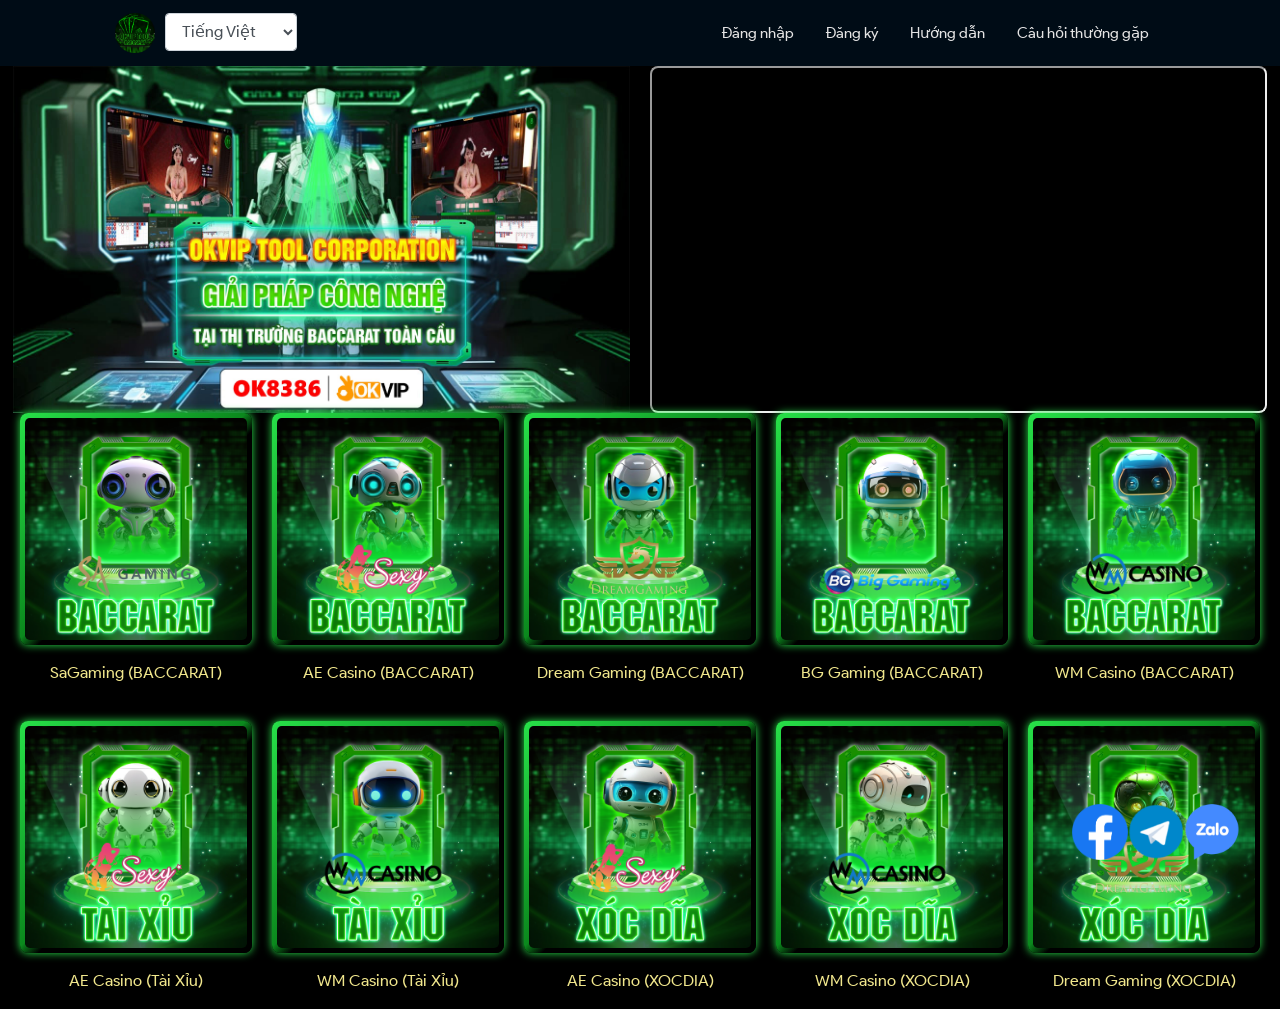
<file: index.html>
<!DOCTYPE html><html><head>
<meta charset="utf-8">
    <meta name="viewport" content="width=device-width">
    <title>Online Casino/Baccarat Hack - ToolBCR</title>
    <link rel="icon" type="image/x-icon" href="#">
    <link href="css/View/Share/_LayoutMenu.css" rel="stylesheet">
    <link href="css/site.css" rel="stylesheet">
    <link href="new_theme/css/header.css" rel="stylesheet">
    <link href="lib/fontawesome/css/all.css" rel="stylesheet">

    <link href="lib/bootstrap/dist/css/bootstrap.min.css" rel="stylesheet">
</head>
<body>
    <nav class="navbar navbar-expand-lg navbar" id="large-screen">
        <div class="logo-and-language flex">
            <a href="/" class="d-flex align-items-center">
                <img class="logoimg" src="image/logo.png" width="40px" height="40px">
            </a>
            <select name="country_code" class="form-control countryCode">
                <option value="vi-VN" selected="">Tiếng Việt</option>
                <option value="en-US">Tiếng Anh</option>
                <option value="th-TH">Tiếng Thái</option>
                <option value="zh-Hans">Tiếng Trung</option>
                <option value="ko-KR">Tiếng Hàn</option>
            </select>
        </div>

            <div class=" collapse navbar-collapse out-session">
                <ul class="navbar-nav ms-auto ">
                    <li class="nav-item">
                        <a class="nav-link mx-2 active" aria-current="page" href="/Account/Login">Đăng nhập</a>
                    </li>
                    <li class="nav-item">
                        <a class="nav-link mx-2 btn-register">Đăng ký</a>
                    </li>
                    <li class="nav-item">
                        <a class="nav-link mx-2" href="/Home/Guide">Hướng dẫn</a>
                    </li>
                    <li class="nav-item">
                        <a class="nav-link mx-2" href="/Home/Faqs">Câu hỏi thường gặp</a>
                    </li>
                </ul>
            </div>
    </nav>

    <nav class="navbar navbar-expand-md" id="small-screen">

        <div class="d-flex d-flex justify-content-between align-items-center">
            <a href="/">
                <img class="logoimg" src="image/logo.png" width="40px" height="40px" style="padding-top: 5px;">
            </a>
            <select name="country_code" class="form-control countryCode">
                <option value="vi-VN" selected="">vi-VN</option>
                <option value="en-US">en-US</option>
                <option value="th-TH">th-TH</option>
                <option value="zh-Hans">zh-Hans</option>
                <option value="ko-KR">ko-KR</option>
            </select>

                <li class="nav-item">
                    <a class="nav-link mx-2 active" aria-current="page" href="/Account/Login">Đăng nhập</a>
                </li>
                <li class="nav-item">
                    <a class="nav-link mx-2 btn-register">Đăng ký</a>
                </li>

            <!-- Toggler/collapsibe Button -->
            <button class="navbar-toggler" type="button" onclick="openNav()">
                <svg width="20" height="14" viewBox="0 0 20 14" fill="none" xmlns="http://www.w3.org/2000/svg">
                    <path d="M19 5H1" stroke="white" stroke-linecap="round" stroke-linejoin="round"></path>
                    <path d="M19 1H1" stroke="white" stroke-linecap="round" stroke-linejoin="round"></path>
                    <path d="M19 9H1" stroke="white" stroke-linecap="round" stroke-linejoin="round"></path>
                    <path d="M19 13H1" stroke="white" stroke-linecap="round" stroke-linejoin="round"></path>
                </svg>
            </button>
        </div>

        <!-- Navbar links -->
        <div id="mySidenav" class="sidenav" style="width: 0px;">
            <a href="javascript:void(0)" class="closebtn" onclick="closeNav()">×</a>
            <select name="country_code" class="form-control countryCode">
                <option value="vi-VN" selected="">Tiếng Việt</option>
                <option value="en-US">Tiếng Anh</option>
                <option value="th-TH">Tiếng Thái</option>
                <option value="zh-Hans">Tiếng Trung</option>
                <option value="ko-KR">Tiếng Hàn</option>
            </select>
                <a class="nav-link" aria-current="page" href="/Account/Login">Đăng nhập</a>
                <a class="nav-link btn-register" href="#">Đăng ký</a>
                <a class="nav-link" href="/Home/Guide">Hướng dẫn</a>
                <a class="nav-link" href="/Home/Faqs">Câu hỏi thường gặp</a>

        </div>

    </nav>

    <div id="RefillModal" class="modal fade show" role="dialog" aria-modal="true">
        <div class="modal-dialog">

            <!-- Modal content-->
            <div class="modal-content text-white">

                <h4 class="modal-title text-center">Đổi Mã Tín Dụng</h4>
                <div class="modal-body">
                    <div class="container">

                        <div class="row" style="padding-top: 2%">
                            <div class="col">
                                <span>Mã Tín Dụng</span>
                                <input id="usercode" type="text" class="form-control" placeholder="Nhập Mã tín dụng ở đây !">
                                <p>*Liên hệ ADMIN để mua Mã Tín Dụng !<br>Phải có Mã Tín Dụng mới có thể xem dữ liệu !</p>
                            </div>
                        </div>

                        <div class="container" style=" position: relative;text-align: center;color: white;">
                            <a href="#" id="subcode" onclick="sendcode()">
                                <img src="image/button_yes.png" style="width:30%;">
                                <div style="position: absolute;top: 50%;left: 50%;transform: translate(-50%, -50%);color: white;">Gửi đi</div>
                            </a>

                        </div>
                    </div>
                </div>
            </div>
        </div>
    </div>

    <div id="OutModal" class="modal fade show" role="dialog" aria-modal="true">
        <div class="modal-dialog">

            <!-- Modal content-->
            <div class="modal-content text-white">

                <h4 class="modal-title text-center">Bạn có chắc chắn Đăng xuất !</h4>
                <div class="modal-body">
                    <div class="container">
                        <div class="form-group">
                            <div class="row">
                                <div class="col">
                                    <div class="container" style=" position: relative;text-align: center;color: white;">
                                        <a href="/Account/Logout">
                                            <img src="image/button_yes.png" style="width:70%;">
                                            <div style="position: absolute;top: 50%;left: 50%;transform: translate(-50%, -50%);color: white;">Đúng</div>
                                        </a>

                                    </div>

                                </div>
                                <div class="col">

                                    <div class="container" style=" position: relative;text-align: center;color: white;">
                                        <a href="#" data-dismiss="modal">
                                            <img src="image/button_no.png" style="width:70%;">
                                            <div style="position: absolute;top: 50%;left: 50%;transform: translate(-50%, -50%);color: white;">Không</div>
                                        </a>
                                    </div>

                                </div>
                            </div>
                        </div>

                    </div>

                </div>
            </div>

        </div>
    </div>

    <div id="modal-register" class="modal" role="dialog" aria-modal="true" xpath="1">
        <div class="modal-dialog modal-dialog-centered  modal-lg">
            <div class="modal-content text-white" xpath="1">
                <h4 class="modal-title text-center">Đăng ký</h4>
                <div class="modal-body">
                    <div class="container">
                        <div id="regisform">
                            <div class="form-group">
                                <div class="text-left"><span>Tên Tài khoản</span></div>
                                <input type="text" data-title="Tên Tài khoản" class="form-control" placeholder="Chữ và Số (chiều dài 6 - 32 ký tự)" name="UserName" required="">
                                <span class="text-danger"></span>
                            </div>
                            <div class="form-group">
                                <div class="text-left"><span>Họ và đệm</span></div>
                                <input type="text" data-title="Họ và đệm" class="form-control" placeholder="Họ và đệm" name="FullName" required="">
                            </div>
                            <div class="form-group">
                                <div class="text-left"><span>Số Zalo hoặc Telegram</span></div>
                                <input type="text" class="form-control" data-title="Số Zalo hoặc Telegram" placeholder="Số Zalo hoặc Telegram" name="Zalo" required="">
                            </div>
                            <div class="form-group">
                                <div class="text-left"><span>Địa chỉ Email</span></div>
                                <input type="email" class="form-control" data-title="Địa chỉ Email" placeholder="Địa chỉ Email" name="Email" required="">
                                <span class="text-danger"></span>
                            </div>

                            <div class="form-group">
                                <div class="text-left"><span>Điện thoại</span></div>
                                <div class="row">
                                    <div class="col-6">
                                        <!-- country codes (ISO 3166) and Dial codes. -->
                                        <select class="form-control" id="countryCode" value="">
                                            <option data-countrycode="VN" value="84" selected="">Vietnam (+84)</option>
                                            <option data-countrycode="IN" value="91">India (+91)</option>
                                            <option data-countrycode="MY" value="60">Malaysia (+60)</option>
                                            <option data-countrycode="SG" value="65">Singapore (+65)</option>
                                            <option data-countrycode="IN" value="91">India (+91)</option>
                                            <option data-countrycode="ID" value="62">Indonesia (+62)</option>
                                            <option data-countrycode="CN" value="86">China (+86)</option>
                                            <option data-countrycode="KH" value="855">Cambodia (+855)</option>
                                            <option data-countrycode="PH" value="63">Philippines (+63)</option>
                                            <option data-countrycode="MN" value="95">Myanmar (+95)</option>
                                            <option data-countrycode="KP" value="850">Korea North (+850)</option>
                                            <option data-countrycode="KR" value="82">Korea South (+82)</option>
                                            <option data-countrycode="JP" value="81">Japan (+81)</option>
                                            <option data-countrycode="DZ" value="213">Algeria (+213)</option>
                                            <option data-countrycode="AD" value="376">Andorra (+376)</option>
                                            <option data-countrycode="AO" value="244">Angola (+244)</option>
                                            <option data-countrycode="AI" value="1264">Anguilla (+1264)</option>
                                            <option data-countrycode="AG" value="1268">Antigua & Barbuda (+1268)</option>
                                            <option data-countrycode="AR" value="54">Argentina (+54)</option>
                                            <option data-countrycode="AM" value="374">Armenia (+374)</option>
                                            <option data-countrycode="AW" value="297">Aruba (+297)</option>
                                            <option data-countrycode="AU" value="61">Australia (+61)</option>
                                            <option data-countrycode="AT" value="43">Austria (+43)</option>
                                            <option data-countrycode="AZ" value="994">Azerbaijan (+994)</option>
                                            <option data-countrycode="BS" value="1242">Bahamas (+1242)</option>
                                            <option data-countrycode="BH" value="973">Bahrain (+973)</option>
                                            <option data-countrycode="BD" value="880">Bangladesh (+880)</option>
                                            <option data-countrycode="BB" value="1246">Barbados (+1246)</option>
                                            <option data-countrycode="BY" value="375">Belarus (+375)</option>
                                            <option data-countrycode="BE" value="32">Belgium (+32)</option>
                                            <option data-countrycode="BZ" value="501">Belize (+501)</option>
                                            <option data-countrycode="BJ" value="229">Benin (+229)</option>
                                            <option data-countrycode="BM" value="1441">Bermuda (+1441)</option>
                                            <option data-countrycode="BT" value="975">Bhutan (+975)</option>
                                            <option data-countrycode="BO" value="591">Bolivia (+591)</option>
                                            <option data-countrycode="BA" value="387">Bosnia Herzegovina (+387)</option>
                                            <option data-countrycode="BW" value="267">Botswana (+267)</option>
                                            <option data-countrycode="BR" value="55">Brazil (+55)</option>
                                            <option data-countrycode="BN" value="673">Brunei (+673)</option>
                                            <option data-countrycode="BG" value="359">Bulgaria (+359)</option>
                                            <option data-countrycode="BF" value="226">Burkina Faso (+226)</option>
                                            <option data-countrycode="BI" value="257">Burundi (+257)</option>
                                            <option data-countrycode="KH" value="855">Cambodia (+855)</option>
                                            <option data-countrycode="CM" value="237">Cameroon (+237)</option>
                                            <option data-countrycode="CA" value="1">Canada (+1)</option>
                                            <option data-countrycode="CV" value="238">Cape Verde Islands (+238)</option>
                                            <option data-countrycode="KY" value="1345">Cayman Islands (+1345)</option>
                                            <option data-countrycode="CF" value="236">Central African Republic (+236)</option>
                                            <option data-countrycode="CL" value="56">Chile (+56)</option>
                                            <option data-countrycode="CN" value="86">China (+86)</option>
                                            <option data-countrycode="CO" value="57">Colombia (+57)</option>
                                            <option data-countrycode="KM" value="269">Comoros (+269)</option>
                                            <option data-countrycode="CG" value="242">Congo (+242)</option>
                                            <option data-countrycode="CK" value="682">Cook Islands (+682)</option>
                                            <option data-countrycode="CR" value="506">Costa Rica (+506)</option>
                                            <option data-countrycode="HR" value="385">Croatia (+385)</option>
                                            <option data-countrycode="CU" value="53">Cuba (+53)</option>
                                            <option data-countrycode="CY" value="90392">Cyprus North (+90392)</option>
                                            <option data-countrycode="CY" value="357">Cyprus South (+357)</option>
                                            <option data-countrycode="CZ" value="42">Czech Republic (+42)</option>
                                            <option data-countrycode="DK" value="45">Denmark (+45)</option>
                                            <option data-countrycode="DJ" value="253">Djibouti (+253)</option>
                                            <option data-countrycode="DM" value="1809">Dominica (+1809)</option>
                                            <option data-countrycode="DO" value="1809">Dominican Republic (+1809)</option>
                                            <option data-countrycode="EC" value="593">Ecuador (+593)</option>
                                            <option data-countrycode="EG" value="20">Egypt (+20)</option>
                                            <option data-countrycode="SV" value="503">El Salvador (+503)</option>
                                            <option data-countrycode="GQ" value="240">Equatorial Guinea (+240)</option>
                                            <option data-countrycode="ER" value="291">Eritrea (+291)</option>
                                            <option data-countrycode="EE" value="372">Estonia (+372)</option>
                                            <option data-countrycode="ET" value="251">Ethiopia (+251)</option>
                                            <option data-countrycode="FK" value="500">Falkland Islands (+500)</option>
                                            <option data-countrycode="FO" value="298">Faroe Islands (+298)</option>
                                            <option data-countrycode="FJ" value="679">Fiji (+679)</option>
                                            <option data-countrycode="FI" value="358">Finland (+358)</option>
                                            <option data-countrycode="FR" value="33">France (+33)</option>
                                            <option data-countrycode="GF" value="594">French Guiana (+594)</option>
                                            <option data-countrycode="PF" value="689">French Polynesia (+689)</option>
                                            <option data-countrycode="GA" value="241">Gabon (+241)</option>
                                            <option data-countrycode="GM" value="220">Gambia (+220)</option>
                                            <option data-countrycode="GE" value="7880">Georgia (+7880)</option>
                                            <option data-countrycode="DE" value="49">Germany (+49)</option>
                                            <option data-countrycode="GH" value="233">Ghana (+233)</option>
                                            <option data-countrycode="GI" value="350">Gibraltar (+350)</option>
                                            <option data-countrycode="GR" value="30">Greece (+30)</option>
                                            <option data-countrycode="GL" value="299">Greenland (+299)</option>
                                            <option data-countrycode="GD" value="1473">Grenada (+1473)</option>
                                            <option data-countrycode="GP" value="590">Guadeloupe (+590)</option>
                                            <option data-countrycode="GU" value="671">Guam (+671)</option>
                                            <option data-countrycode="GT" value="502">Guatemala (+502)</option>
                                            <option data-countrycode="GN" value="224">Guinea (+224)</option>
                                            <option data-countrycode="GW" value="245">Guinea - Bissau (+245)</option>
                                            <option data-countrycode="GY" value="592">Guyana (+592)</option>
                                            <option data-countrycode="HT" value="509">Haiti (+509)</option>
                                            <option data-countrycode="HN" value="504">Honduras (+504)</option>
                                            <option data-countrycode="HK" value="852">Hong Kong (+852)</option>
                                            <option data-countrycode="HU" value="36">Hungary (+36)</option>
                                            <option data-countrycode="IS" value="354">Iceland (+354)</option>
                                            <option data-countrycode="IN" value="91">India (+91)</option>
                                            <option data-countrycode="ID" value="62">Indonesia (+62)</option>
                                            <option data-countrycode="IR" value="98">Iran (+98)</option>
                                            <option data-countrycode="IQ" value="964">Iraq (+964)</option>
                                            <option data-countrycode="IE" value="353">Ireland (+353)</option>
                                            <option data-countrycode="IL" value="972">Israel (+972)</option>
                                            <option data-countrycode="IT" value="39">Italy (+39)</option>
                                            <option data-countrycode="JM" value="1876">Jamaica (+1876)</option>
                                            <option data-countrycode="JP" value="81">Japan (+81)</option>
                                            <option data-countrycode="JO" value="962">Jordan (+962)</option>
                                            <option data-countrycode="KZ" value="7">Kazakhstan (+7)</option>
                                            <option data-countrycode="KE" value="254">Kenya (+254)</option>
                                            <option data-countrycode="KI" value="686">Kiribati (+686)</option>
                                            <option data-countrycode="KP" value="850">Korea North (+850)</option>
                                            <option data-countrycode="KR" value="82">Korea South (+82)</option>
                                            <option data-countrycode="KW" value="965">Kuwait (+965)</option>
                                            <option data-countrycode="KG" value="996">Kyrgyzstan (+996)</option>
                                            <option data-countrycode="LA" value="856">Laos (+856)</option>
                                            <option data-countrycode="LV" value="371">Latvia (+371)</option>
                                            <option data-countrycode="LB" value="961">Lebanon (+961)</option>
                                            <option data-countrycode="LS" value="266">Lesotho (+266)</option>
                                            <option data-countrycode="LR" value="231">Liberia (+231)</option>
                                            <option data-countrycode="LY" value="218">Libya (+218)</option>
                                            <option data-countrycode="LI" value="417">Liechtenstein (+417)</option>
                                            <option data-countrycode="LT" value="370">Lithuania (+370)</option>
                                            <option data-countrycode="LU" value="352">Luxembourg (+352)</option>
                                            <option data-countrycode="MO" value="853">Macao (+853)</option>
                                            <option data-countrycode="MK" value="389">Macedonia (+389)</option>
                                            <option data-countrycode="MG" value="261">Madagascar (+261)</option>
                                            <option data-countrycode="MW" value="265">Malawi (+265)</option>
                                            <option data-countrycode="MV" value="960">Maldives (+960)</option>
                                            <option data-countrycode="ML" value="223">Mali (+223)</option>
                                            <option data-countrycode="MT" value="356">Malta (+356)</option>
                                            <option data-countrycode="MH" value="692">Marshall Islands (+692)</option>
                                            <option data-countrycode="MQ" value="596">Martinique (+596)</option>
                                            <option data-countrycode="MR" value="222">Mauritania (+222)</option>
                                            <option data-countrycode="YT" value="269">Mayotte (+269)</option>
                                            <option data-countrycode="MX" value="52">Mexico (+52)</option>
                                            <option data-countrycode="FM" value="691">Micronesia (+691)</option>
                                            <option data-countrycode="MD" value="373">Moldova (+373)</option>
                                            <option data-countrycode="MC" value="377">Monaco (+377)</option>
                                            <option data-countrycode="MN" value="976">Mongolia (+976)</option>
                                            <option data-countrycode="MS" value="1664">Montserrat (+1664)</option>
                                            <option data-countrycode="MA" value="212">Morocco (+212)</option>
                                            <option data-countrycode="MZ" value="258">Mozambique (+258)</option>
                                            <option data-countrycode="MN" value="95">Myanmar (+95)</option>
                                            <option data-countrycode="NA" value="264">Namibia (+264)</option>
                                            <option data-countrycode="NR" value="674">Nauru (+674)</option>
                                            <option data-countrycode="NP" value="977">Nepal (+977)</option>
                                            <option data-countrycode="NL" value="31">Netherlands (+31)</option>
                                            <option data-countrycode="NC" value="687">New Caledonia (+687)</option>
                                            <option data-countrycode="NZ" value="64">New Zealand (+64)</option>
                                            <option data-countrycode="NI" value="505">Nicaragua (+505)</option>
                                            <option data-countrycode="NE" value="227">Niger (+227)</option>
                                            <option data-countrycode="NG" value="234">Nigeria (+234)</option>
                                            <option data-countrycode="NU" value="683">Niue (+683)</option>
                                            <option data-countrycode="NF" value="672">Norfolk Islands (+672)</option>
                                            <option data-countrycode="NP" value="670">Northern Marianas (+670)</option>
                                            <option data-countrycode="NO" value="47">Norway (+47)</option>
                                            <option data-countrycode="OM" value="968">Oman (+968)</option>
                                            <option data-countrycode="PW" value="680">Palau (+680)</option>
                                            <option data-countrycode="PA" value="507">Panama (+507)</option>
                                            <option data-countrycode="PG" value="675">Papua New Guinea (+675)</option>
                                            <option data-countrycode="PY" value="595">Paraguay (+595)</option>
                                            <option data-countrycode="PE" value="51">Peru (+51)</option>
                                            <option data-countrycode="PH" value="63">Philippines (+63)</option>
                                            <option data-countrycode="PL" value="48">Poland (+48)</option>
                                            <option data-countrycode="PT" value="351">Portugal (+351)</option>
                                            <option data-countrycode="PR" value="1787">Puerto Rico (+1787)</option>
                                            <option data-countrycode="QA" value="974">Qatar (+974)</option>
                                            <option data-countrycode="RE" value="262">Reunion (+262)</option>
                                            <option data-countrycode="RO" value="40">Romania (+40)</option>
                                            <option data-countrycode="RU" value="7">Russia (+7)</option>
                                            <option data-countrycode="RW" value="250">Rwanda (+250)</option>
                                            <option data-countrycode="SM" value="378">San Marino (+378)</option>
                                            <option data-countrycode="ST" value="239">Sao Tome & Principe (+239)</option>
                                            <option data-countrycode="SA" value="966">Saudi Arabia (+966)</option>
                                            <option data-countrycode="SN" value="221">Senegal (+221)</option>
                                            <option data-countrycode="CS" value="381">Serbia (+381)</option>
                                            <option data-countrycode="SC" value="248">Seychelles (+248)</option>
                                            <option data-countrycode="SL" value="232">Sierra Leone (+232)</option>
                                            <option data-countrycode="SG" value="65">Singapore (+65)</option>
                                            <option data-countrycode="SK" value="421">Slovak Republic (+421)</option>
                                            <option data-countrycode="SI" value="386">Slovenia (+386)</option>
                                            <option data-countrycode="SB" value="677">Solomon Islands (+677)</option>
                                            <option data-countrycode="SO" value="252">Somalia (+252)</option>
                                            <option data-countrycode="ZA" value="27">South Africa (+27)</option>
                                            <option data-countrycode="ES" value="34">Spain (+34)</option>
                                            <option data-countrycode="LK" value="94">Sri Lanka (+94)</option>
                                            <option data-countrycode="SH" value="290">St. Helena (+290)</option>
                                            <option data-countrycode="KN" value="1869">St. Kitts (+1869)</option>
                                            <option data-countrycode="SC" value="1758">St. Lucia (+1758)</option>
                                            <option data-countrycode="SD" value="249">Sudan (+249)</option>
                                            <option data-countrycode="SR" value="597">Suriname (+597)</option>
                                            <option data-countrycode="SZ" value="268">Swaziland (+268)</option>
                                            <option data-countrycode="SE" value="46">Sweden (+46)</option>
                                            <option data-countrycode="CH" value="41">Switzerland (+41)</option>
                                            <option data-countrycode="SI" value="963">Syria (+963)</option>
                                            <option data-countrycode="TW" value="886">Taiwan (+886)</option>
                                            <option data-countrycode="TJ" value="7">Tajikstan (+7)</option>
                                            <option data-countrycode="TH" value="66">Thailand (+66)</option>
                                            <option data-countrycode="TG" value="228">Togo (+228)</option>
                                            <option data-countrycode="TO" value="676">Tonga (+676)</option>
                                            <option data-countrycode="TT" value="1868">Trinidad & Tobago (+1868)</option>
                                            <option data-countrycode="TN" value="216">Tunisia (+216)</option>
                                            <option data-countrycode="TR" value="90">Turkey (+90)</option>
                                            <option data-countrycode="TM" value="7">Turkmenistan (+7)</option>
                                            <option data-countrycode="TM" value="993">Turkmenistan (+993)</option>
                                            <option data-countrycode="TC" value="1649">Turks & Caicos Islands (+1649)</option>
                                            <option data-countrycode="TV" value="688">Tuvalu (+688)</option>
                                            <option data-countrycode="UG" value="256">Uganda (+256)</option>
                                            <option data-countrycode="GB" value="44">UK (+44)</option>
                                            <option data-countrycode="UA" value="380">Ukraine (+380)</option>
                                            <option data-countrycode="AE" value="971">United Arab Emirates (+971)</option>
                                            <option data-countrycode="UY" value="598">Uruguay (+598)</option>
                                            <option data-countrycode="US" value="1">USA (+1)</option>
                                            <option data-countrycode="UZ" value="7">Uzbekistan (+7)</option>
                                            <option data-countrycode="VU" value="678">Vanuatu (+678)</option>
                                            <option data-countrycode="VA" value="379">Vatican City (+379)</option>
                                            <option data-countrycode="VE" value="58">Venezuela (+58)</option>
                                            <option data-countrycode="VN" value="84">Vietnam (+84)</option>
                                            <option data-countrycode="VG" value="84">Virgin Islands - British (+1284)</option>
                                            <option data-countrycode="VI" value="84">Virgin Islands - US (+1340)</option>
                                            <option data-countrycode="WF" value="681">Wallis & Futuna (+681)</option>
                                            <option data-countrycode="YE" value="969">Yemen (North)(+969)</option>
                                            <option data-countrycode="YE" value="967">Yemen (South)(+967)</option>
                                            <option data-countrycode="ZM" value="260">Zambia (+260)</option>
                                            <option data-countrycode="ZW" value="263">Zimbabwe (+263)</option>

                                        </select>
                                    </div>
                                    <div class="col-6">
                                        <input type="text" class="form-control" data-title="Điện thoại" placeholder="Số điện thoại (XXX XXXX XXXX)" name="PhoneNumber" pattern="^[0-9]*$" id="regphone" required="">
                                    </div>
                                </div>
                            </div>
                            <div class="form-group">
                                <div class="text-left"><span>Mật khẩu</span></div>
                                <input type="password" class="form-control" data-title="Mật khẩu" placeholder="Chữ và Số (chiều dài 6 - 32 ký tự)" name="Password" required="">
                            </div>

                            <div class="form-group">
                                <div class="text-left"><span>Nhập lại mật khẩu</span></div>
                                <input type="password" id="rePassword" class="form-control" placeholder="Nhập lại mật khẩu" required="">
                            </div>

                            <div class="row text-center pdT-20">

                                <div class="col text-right">
                                    <div class="form-group">
                                        <button class="button btn-auth btn-submit-register">
                                            Gửi đi
                                        </button>
                                    </div>
                                </div>

                                <div class="col text-left">
                                    <div class="form-group">
                                        <button class="button btn-outline-danger btn-close-register" data-toggle="modal" data-target="#RegisModal">
                                            Đóng
                                        </button>
                                    </div>
                                </div>
                            </div>
                        </div>

                    </div>

                </div>
            </div>
        </div>
    </div>

    <div id="UserModal" class="modal fade show" role="dialog" aria-modal="true">
        <div class="modal-dialog">

            <!-- Modal content-->
            <div class="modal-content text-white">

                <h4 class="modal-title text-center">Thành viên</h4>
                <div class="modal-body">
                    <div class="container">

                        <div class="row">
                            <div class="col-7">
                                Tên Tài khoản :
                                <label class="ml-1 mb-0 user-name-infor"></label>
                            </div>
                            <div class="col text-right">
                                Tín Dụng :
                                <label class="user-coin-infor"></label>
                            </div>
                        </div>

                        <div class="row">
                            <div class="col">
                                Tên :
                                <label class="user-fullname-infor"></label>
                            </div>
                        </div>

                        <div class="row">
                            <div class="col">
                                Điện thoại :
                                <label class="user-number-infor"></label>
                            </div>
                        </div>

                        <div class="row">
                            <div class="col">
                                Địa chỉ Email :
                                <label class="user-email-infor"></label>
                            </div>
                        </div>

                        <div class="row">
                            <div class="col">
                                Số dòng :
                                <label class="user-line-infor"></label>
                            </div>
                        </div>
                        <br>
                    </div>

                    <div class="container text-center" style="width:70%">
                        <br>
                        <h4>Nhập lại mật khẩu</h4>
                        <div class="row">Mật khẩu</div>
                        <div class="row mb-1">
                            <input type="password" id="oldPassword" data-title="Mật khẩu" class="form-control input-sm" autocomplete="off" required="">
                        </div>
                        <div class="row ">Mật khẩu mới</div>
                        <div class="row mb-1">
                            <input type="password" id="newPassword" data-title="Mật khẩu mới" class="form-control input-sm" autocomplete="off" required="">
                        </div>
                        <div class="row">Nhập lại mật khẩu mới</div>
                        <div class="row mb-1">
                            <input type="password" id="reNewPassword" data-title="Nhập lại mật khẩu mới" class="form-control input-sm" autocomplete="off" required="">
                        </div>
                        <br>
                        <button class="btn btn-outline-success ml-2 update-pass-button">
                            Gửi đi
                        </button>
                        <button class="btn btn-outline-danger ml-2" data-toggle="modal" data-target="#UserModal">
                            Đóng
                        </button>
                    </div>

                </div>
            </div>

        </div>
    </div>

    <div class="floating-btns">
        <a href="https://www.facebook.com" target="_blank">
            <img src="image/whatsapp.png" alt="whatsapp-icon" style="width: 56px">
        </a>
        <a href="https://t.me/phuonganhle789" target="_blank">
            <img src="image/telegram-icon.png" alt="telegram-icon" style="width: 56px">
        </a>
        <a href="https://zalo.me/" target="_blank">
            <img src="image/zalo.png" alt="zalo-icon" style="width: 56px">
        </a>
    </div>

    <div class="dark-background">
        <script src="lib/jquery/dist/jquery.min.js"></script>
        <script src="lib/bootstrap/dist/js/bootstrap.min.js"></script>
        <script src="lib/i18next.js"></script>
        <script src="lib/sweetalert2.js"></script>
        <script src="js/site_v%3D11.js"></script>
        <script src="js/Localize/en.js"></script>
        <script src="js/Localize/vi.js"></script>
        <script src="js/Localize/th.js"></script>
        <script src="js/Localize/zh.js"></script>
        <script src="js/Localize/ko.js"></script>
        <script src="js/View/Layout/_LayoutMenuBase.js"></script>
        <script src="js/View/Layout/_LayoutMenu.js"></script>
        <script>
            let coin = '',
                account = '';
            if (account != '' && coin == '') {
                window.location.href = window.location.origin + '/Account/Logout';
            }
        </script>
        
<link href="css/View/Home/Index.css" rel="stylesheet">
<section class="top-banner" style="">
    <div class="left-side">
        <img src="image/banner.jpg" alt="" style="width: 100%">
    </div>
    <div class="youtube-gif">
        <a href="https://drive.google.com/file/d/1zQbIlrftDkAipTPfVz5bwvenuLVQY9xG/preview" target="_blank">
            <img src="image/banner-tool.gif" alt="" style="width: 100%">
        </a>
    </div>
    <div class="right-side">
        <iframe src="https://drive.google.com/file/d/1zQbIlrftDkAipTPfVz5bwvenuLVQY9xG/preview" allow="autoplay" width="100%" height="100%"></iframe>
    </div>
</section>

<div class="thumbnail-section">
        <a href="/Formula/Room?appId=1" class="all-programs game_div">
            <figure>
                <img src="image/LogoSanh/sagamingbcr.png">
            </figure>

            <p>SaGaming (BACCARAT)</p>
        </a>
        <a href="javascript:void(0)" onclick="showLoading('/ae')" class="all-programs game_div">
            <figure>
                <img src="image/LogoSanh/aecasinobcr.png">
            </figure>

            <p>AE Casino (BACCARAT)</p>
        </a>
        <a href="/Formula/Room?appId=3" class="all-programs game_div">
            <figure>
                <img src="image/LogoSanh/dggamingbcr.png">
            </figure>

            <p>Dream Gaming (BACCARAT)</p>
        </a>
        <a href="/Formula/Room?appId=4" class="all-programs game_div">
            <figure>
                <img src="image/LogoSanh/bggamingbcr.png">
            </figure>

            <p>BG Gaming (BACCARAT)</p>
        </a>
        <a href="/Formula/Room?appId=5" class="all-programs game_div">
            <figure>
                <img src="image/LogoSanh/wmcasinobcr.png">
            </figure>

            <p>WM Casino (BACCARAT)</p>
        </a>
        <a href="/Formula/Room?appId=6" class="all-programs game_div">
            <figure>
                <img src="image/LogoSanh/aecasinotx.png">
            </figure>

            <p>AE Casino (Tài Xỉu)</p>
        </a>
        <a href="/Formula/Room?appId=7" class="all-programs game_div">
            <figure>
                <img src="image/LogoSanh/wmcasinotx.png">
            </figure>

            <p>WM Casino (Tài Xỉu)</p>
        </a>
        <a href="/Formula/Room?appId=8" class="all-programs game_div">
            <figure>
                <img src="image/LogoSanh/aecasinoxocdia.png">
            </figure>

            <p>AE Casino (XOCDIA)</p>
        </a>
        <a href="/Formula/Room?appId=9" class="all-programs game_div">
            <figure>
                <img src="image/LogoSanh/wmcasinoxocdia.png">
            </figure>

            <p>WM Casino (XOCDIA)</p>
        </a>
        <a href="/Formula/Room?appId=10" class="all-programs game_div">
            <figure>
                <img src="image/LogoSanh/dggamingxocdia.png">
            </figure>

            <p>Dream Gaming (XOCDIA)</p>
        </a>
</div>
<script src="js/View/Home/Index.js"></script>

<script>
document.addEventListener('DOMContentLoaded', function() {
  const gameLinks = document.querySelectorAll('.thumbnail-section .all-programs');
  
  gameLinks.forEach(link => {
    link.addEventListener('click', function(e) {
      e.preventDefault();
      const gameUrl = this.getAttribute('href');
      let timerInterval;
      
      let countdownValue = 4000;
      Swal.fire({
        title: 'Đang tải dữ liệu trò chơi',
        html: 'Load <b id="countdown">4000</b> Data.',
        timer: 4000,
        timerProgressBar: true,
        showConfirmButton: false,
        allowOutsideClick: false,
        allowEscapeKey: false,
        didOpen: () => {
          Swal.showLoading();
          timerInterval = setInterval(() => {
            countdownValue -= 50;
            if (countdownValue < 0) countdownValue = 0;
            const countdownElement = document.getElementById('countdown');
            if (countdownElement) countdownElement.textContent = countdownValue;
          }, 50);
        },
        onClose: () => clearInterval(timerInterval)
      }).then(result => {
        if (result.dismiss === Swal.DismissReason.timer) {
          console.log('Closed game');
          Swal.fire({
            title: 'Thành công!',
            icon: 'success',
            showConfirmButton: false,
            timer: 1500,
            timerProgressBar: true
          }).then(() => {
            window.location = gameUrl;
          });
        }
      });
    });
  });
});
</script>

    </div>


    <script>
        function showLoading(url) {
            console.log("showLoading called with URL:", url);
            let timerInterval;
            Swal.fire({
                title: 'Đang tải dữ liệu trò chơi',
                html: 'Load <b></b> Data.',
                timer: 4000,
                timerProgressBar: true,
                onBeforeOpen: () => {
                    Swal.showLoading();
                    timerInterval = setInterval(() => {
                        const content = Swal.getContent();
                        if (content) {
                            const b = content.querySelector('b');
                            if (b) b.textContent = Swal.getTimerLeft();
                        }
                    }, 100);
                },
                onClose: () => clearInterval(timerInterval)
            }).then((result) => {
                // Swal v8 uses dismiss directly or check timer
                if (result.value || result.dismiss === Swal.DismissReason.timer) {
                    Swal.fire({
                        title: 'Thành công!',
                        type: 'success',
                        timer: 1000,
                        showConfirmButton: false
                    }).then(() => {
                        window.location.href = url;
                    });
                }
            });
        }
    </script>
</body></html>
</file>
<file: css/View/Share/_LayoutMenu.css>
﻿/*@import url('https://fonts.googleapis.com/css?family=Roboto');*/

body {
    background-image: url(../../../image/baccarat_bg.png);
}
body {
    font-family: 'Roboto', sans-serif;
    background-color: #000000 !important;
}

* {
    margin: 0;
    padding: 0;
}

i {
    margin-right: 10px;
}

.button {
    color: white !important;
    border: none !important;
    outline: none !important;
    background-image: url("../../../new_theme/images/btn-background.png") !important;
    background-size: contain;
    background-repeat: no-repeat;
    background-color: unset;
    width: 120px;
    height: 35px;
}
/*----------bootstrap-navbar-css------------*/
.navbar-logo {
    padding: 15px;
    color: #fff;
}

.navbar-mainbg {
    background-color: #5161ce;
    padding: 0px;
}

#navbarSupportedContent {
    overflow: hidden;
    position: relative;
}

    #navbarSupportedContent ul {
        padding: 0px;
        margin: 0px;
    }

        #navbarSupportedContent ul li a i {
            margin-right: 10px;
        }

    #navbarSupportedContent li {
        list-style-type: none;
        float: left;
    }

    #navbarSupportedContent ul li a {
        color: rgba(255,255,255,0.5);
        text-decoration: none;
        font-size: 15px;
        display: block;
        padding: 20px 20px;
        transition-duration: 0.6s;
        transition-timing-function: cubic-bezier(0.68, -0.55, 0.265, 1.55);
        position: relative;
    }

    #navbarSupportedContent > ul > li.active > a {
        color: #5161ce;
        background-color: transparent;
        transition: all 0.7s;
    }

    #navbarSupportedContent a:not(:only-child):after {
        content: "\f105";
        position: absolute;
        right: 20px;
        top: 10px;
        font-size: 14px;
        font-family: "Font Awesome 5 Free";
        display: inline-block;
        padding-right: 3px;
        vertical-align: middle;
        font-weight: 900;
        transition: 0.5s;
    }

    #navbarSupportedContent .active > a:not(:only-child):after {
        transform: rotate(90deg);
    }

.hori-selector {
    display: inline-block;
    position: absolute;
    height: 100%;
    top: 0px;
    left: 0px;
    transition-duration: 0.6s;
    transition-timing-function: cubic-bezier(0.68, -0.55, 0.265, 1.55);
    background-color: #fff;
    border-top-left-radius: 15px;
    border-top-right-radius: 15px;
    margin-top: 10px;
}

    .hori-selector .right,
    .hori-selector .left {
        position: absolute;
        width: 25px;
        height: 25px;
        background-color: #fff;
        bottom: 10px;
    }

    .hori-selector .right {
        right: -25px;
    }

    .hori-selector .left {
        left: -25px;
    }

        .hori-selector .right:before,
        .hori-selector .left:before {
            content: '';
            position: absolute;
            width: 50px;
            height: 50px;
            border-radius: 50%;
            background-color: #5161ce;
        }

    .hori-selector .right:before {
        bottom: 0;
        right: -25px;
    }

    .hori-selector .left:before {
        bottom: 0;
        left: -25px;
    }


@media(min-width: 992px) {
    .navbar-nav.nav-right .nav-item {
        position: relative;
        min-height: 50px;
        padding: 0 5px;
    }
    .navbar-nav.nav-right .nav-item > * {
        z-index: 2;
    }
    .navbar-nav.nav-right .nav-item::before {
        content: "";
        position: absolute;
        top: 0;
        right: 0;
        height: 100%;
        width: 100%;
        background-repeat: no-repeat;
        background-size: 100% 100%;
        z-index: 1;
        transform: scaleY(0.6);
        background: linear-gradient(90deg, #3c6a35 0%, #5ea753 50%, #3c6a35 100%);
        border-bottom-right-radius: 50px 100px;
        border-top-left-radius: 50px 100px;
    }
    
    .navbar-expand-custom {
        -ms-flex-flow: row nowrap;
        flex-flow: row nowrap;
        -ms-flex-pack: start;
        justify-content: flex-start;
    }

        .navbar-expand-custom .navbar-nav {
            -ms-flex-direction: row;
            flex-direction: row;
        }

        .navbar-expand-custom .navbar-toggler {
            display: none;
        }

        .navbar-expand-custom .navbar-collapse {
            display: -ms-flexbox !important;
            display: flex !important;
            flex-basis: auto;
        }
}


@media (max-width: 768px) {

    #navbarSupportedContent ul li a {
        padding: 12px 30px;
    }

    .hori-selector {
        margin-top: 0px;
        margin-left: 10px;
        border-radius: 0;
        border-top-left-radius: 25px;
        border-bottom-left-radius: 25px;
    }

        .hori-selector .left,
        .hori-selector .right {
            right: 10px;
        }

        .hori-selector .left {
            top: -25px;
            left: auto;
        }

        .hori-selector .right {
            bottom: -25px;
        }

        .hori-selector .left:before {
            left: -25px;
            top: -25px;
        }

        .hori-selector .right:before {
            bottom: -25px;
            left: -25px;
        }
}

.navbar-expand-lg .navbar-collapse.out-session {
    justify-content: flex-end;
}

#large-screen .countryCode {
    margin-left: 10px;
}
.nav-link-active {
    color: khaki !important;
}

.collapse.navbar-collapse.in-session {
    flex-grow: unset;
}

.navbar-nav.nav-right.in-session {
    flex-grow: 1;
}

@media only screen and (min-width: 768px) and (max-width: 991px) {
    /* CSS rules cho tablet */
    #small-screen .middle-show {
        display: block;
        width: 60%;
    }
    #small-screen .small-show {
        display: none;
    }
    #small-screen button.navbar-toggler {
        display: unset !important;
    }
}

@media only screen and (max-width: 767px) {
    .header-user-icon {
        display: none;
    }
    /* CSS rules cho tablet */
    #small-screen .small-show {
        display: block;
    }
    #small-screen .middle-show {
        display: none;
    }
}

#small-screen button.navbar-toggler {
    padding-top: 0px;
}

@media screen and (max-width:575px) {
    #small-screen > div.d-flex > .countryCode {
        width: 60px;
        padding: 0;
    }
    #small-screen .small-nav .nav-item .nav-link {
        padding: 0 !important
    }
}
.navbar.fixed {
    position: fixed;
    box-shadow: 0 4px 8px rgba(0, 0, 0, 0.1);
    z-index: 100;
}

.floating-btns {
    position: fixed;
    bottom: 40px;
    z-index: 1;
    right: 40px;
    color: white;
    border-radius: 10px;
    outline: none;
    border: none;
    display: flex;
    justify-content: space-between;
}

#regisform .text-left span {
    display: inline-block;
    margin-bottom: 0.5rem;
}
</file>
<file: css/site.css>
﻿nav {
    background: #000C16;
    font-family: 'Google Sans';
    font-size: 16px;
    line-height: 20.35px;
    color: #E4E4E4;
    padding: 1% 9% !important;
}


    nav a {
        color: #e4e4e4;
        text-decoration: none
    }

        nav a:hover {
            color: #e4e4e4;
            text-decoration: none
        }

.nav-right {
    display: flex;
    width: 25%;
    justify-content: space-evenly;
    align-items: center;
    flex-direction: row !important;
}

.sidenav {
    height: 100%;
    width: 0;
    position: fixed;
    z-index: 1;
    top: 0;
    right: 0;
    background-color: #111;
    overflow-x: hidden;
    transition: .5s;
    padding-top: 60px
}

    .sidenav a {
        padding: 8px 8px 8px 32px;
        text-decoration: none;
        font-size: 25px;
        color: #818181;
        display: block;
        transition: .3s
    }

        .sidenav a:hover {
            color: #f1f1f1
        }

    .sidenav .closebtn {
        position: absolute;
        top: 0;
        right: 0;
        font-size: 36px;
        margin-left: 50px
    }

#mySidenav > .nav-link {
    font-size: 16px;
    line-height: 20px;
    font-family: arial, san-serif;
    border-bottom: .3px solid rgba(193, 142, 25, .5);
    /*font-weight: 500px;*/
}

@media screen and (max-width:768px) {
    #large-screen {
        display: none
    }

    #small-screen {
        display: block;
        padding-right: 0 !important;
    }
}

@media screen and (min-width:992px) {
    #large-screen {
        display: block;
        display: flex
    }

    #small-screen {
        display: none
    }
}

@media screen and (max-width:1500px) {
    .nav-right {
        width: 40%
    }
}


.nav-item .nav-link {
    font-size: 15px;
    padding: .5rem !important;
    color: #fff;
}


a.navbar-brand {
    white-space: normal;
    text-align: center;
    word-break: break-all;
}

/* Provide sufficient contrast against white background */
a {
    color: #0366d6;
}

.btn-primary {
    color: #fff;
    background-color: #1b6ec2;
    border-color: #1861ac;
}

.nav-pills .nav-link.active, .nav-pills .show > .nav-link {
    color: #fff;
    background-color: #1b6ec2;
    border-color: #1861ac;
}

/* Sticky footer styles
-------------------------------------------------- */
html {
    font-size: 14px;
}

@media (min-width: 768px) {
    html {
        font-size: 16px;
    }
}

.border-top {
    border-top: 1px solid #e5e5e5;
}

.border-bottom {
    border-bottom: 1px solid #e5e5e5;
}

.box-shadow {
    box-shadow: 0 .25rem .75rem rgba(0, 0, 0, .05);
}

button.accept-policy {
    font-size: 1rem;
    line-height: inherit;
}

/* Sticky footer styles
-------------------------------------------------- */
html {
    position: relative;
    min-height: 100%;
}

body {
    /* Margin bottom by footer height */
    margin-bottom: 60px;
}

.footer {
    position: absolute;
    bottom: 0;
    width: 100%;
    white-space: nowrap;
    line-height: 60px; /* Vertically center the text there */
}

.justify-content-space-evenly {
    justify-content: space-evenly;
}

.justify-content-center {
    justify-content: center;
}

.modal {
    overflow-x: hidden !important;
    overflow-y: auto !important;
}

.flex {
    display: flex;
}

.hidden {
    display: none !important;
}

.in-session {
    color: #fff;
}

.top-up-credit, .logout {
    padding-top: 5px;
}

.modal-content {
    background-color: rgba(0, 0, 0, 0.9) !important;
    border: 3px solid green !important;
}

@media screen and (max-width:991px) {
    #large-screen {
        display: none
    }

    #small-screen {
        display: block;
        padding-right: 0 !important
    }
}

@media screen and (min-width:992px ) {
    #large-screen {
        display: block;
        display: flex
    }

    #small-screen {
        display: none
    }
}

.small-nav {
    display: flex;
    flex-direction: row !important;
    align-items: center;
    width: 80%;
}
/*
    .small-nav > li {
        padding: 0% 4%
    }*/

.color-green {
    color: green !important;
    fill: green !important;
}

.color-red {
    color: red !important;
    fill: red !important;
}

.color-blue {
    color: #9e9eff !important;
    fill: #9e9eff !important;
}
.yellow-color {
    color: khaki !important;
    fill: khaki !important;
}

.align-items-center {
    align-items: center;
}

div:where(.swal2-container) button:where(.swal2-styled):where(.swal2-confirm) {
    background-color: #00aa44 !important;
}

@media screen and (max-width:575px) {
    #small-screen {
        padding: 2% !important;
    }
}
</file>
<file: new_theme/css/header.css>
/* line 1, ../sass/_header.scss */
header {
    position: fixed;
    top: 0;
    left: 0;
    width: 100%;
    background-color: #000;
    z-index: 9;
}
/* line 8, ../sass/_header.scss */
header .wrapper {
    max-width: 95%;
    margin: 0 auto;
    padding: 10px 0;
    display: flex;
    justify-content: space-between;
    align-items: center;
}
/* line 16, ../sass/_header.scss */
header .logo {
    max-width: 170px;
    margin-right: 20px;
}
/* line 19, ../sass/_header.scss */
header .logo img {
    max-height: 100%;
}
/* line 23, ../sass/_header.scss */
header .menu {
    display: flex;
    position: relative;
    min-width: fit-content;
}
/* line 27, ../sass/_header.scss */
header .menu .menu_wrapper {
    display: flex;
    gap: 10px;
}
/* line 31, ../sass/_header.scss */
header .menu .menu-item {
    position: relative;
    display: flex;
    cursor: pointer;
}
/* line 35, ../sass/_header.scss */
header .menu .menu-item:hover {
    filter: brightness(1.5);
}
/* line 39, ../sass/_header.scss */
header .menu .menu-item p {
    color: #fff;
    font-size: 18px;
    display: flex;
    align-items: center;
    padding: 5px 30px;
}
/* line 45, ../sass/_header.scss */
header .menu .menu-item p::before {
    content: "";
    width: 40px;
    height: 40px;
    background-size: contain;
    background-position: center;
    background-repeat: no-repeat;
    margin-right: 15px;
}
/* line 55, ../sass/_header.scss */
header .menu .menu-item::after {
    content: "";
    position: absolute;
    top: 0;
    right: 0;
    height: 100%;
    width: 100%;
    background-repeat: no-repeat;
    background-size: 100% 100%;
    z-index: -1;
    transform: scaleY(0.6);
    background: linear-gradient(90deg, #3c6a35 0%, #5ea753 50%, #3c6a35 100%);
    border-bottom-right-radius: 50px 100px;
    border-top-left-radius: 50px 100px;
}
/* line 72, ../sass/_header.scss */
header .btn-back {
    text-decoration: none;
    margin-right: 10px;
}
/* line 76, ../sass/_header.scss */
header .btn-back p::before {
    background-image: url('../images/arrow-back-ico.png');
}
/* line 83, ../sass/_header.scss */
header .btn-user p::before {
    background-image: url('../images/user-ico.png');
}
/* line 90, ../sass/_header.scss */
header .btn-credit p::before {
    background-image: url('../images/bath_ico.png');
}
/* line 97, ../sass/_header.scss */
header .btn-logout p::before {
    background-image: url('../images/logout-ico.png');
}
/* line 102, ../sass/_header.scss */
header .btn-contact {
    display: none !important;
}
/* line 105, ../sass/_header.scss */
header .btn-contact p::before {
    background-image: url('../images/contact_ico.png');
}
/* line 110, ../sass/_header.scss */
header .btn-home {
    display: none !important;
}
/* line 113, ../sass/_header.scss */
header .btn-home p::before {
    background-image: url('../images/home_ico.png');
}

/* line 121, ../sass/_header.scss */
.menu-icon {
    display: none;
    cursor: pointer;
}

/* line 127, ../sass/_header.scss */
.bar1,
.bar2,
.bar3 {
    width: 35px;
    height: 5px;
    background-color: #1cdf2e;
    margin: 6px 0;
    transition: 0.4s;
}

/* line 137, ../sass/_header.scss */
.change .bar1 {
    -webkit-transform: rotate(-45deg) translate(-9px, 6px);
    transform: rotate(-45deg) translate(-9px, 6px);
}

/* line 142, ../sass/_header.scss */
.change .bar2 {
    opacity: 0;
}

/* line 146, ../sass/_header.scss */
.change .bar3 {
    -webkit-transform: rotate(45deg) translate(-8px, -8px);
    transform: rotate(45deg) translate(-8px, -8px);
}

@media only screen and (max-width: 1200px) {
    /* line 152, ../sass/_header.scss */
    header .menu .menu_wrapper {
        display: none;
    }

    /* line 155, ../sass/_header.scss */
    .menu-icon {
        display: block;
        margin-left: 30px;
    }

    /* line 162, ../sass/_header.scss */
    header .menu .menu_wrapper_active {
        display: grid;
        position: fixed;
        align-items: center;
        justify-content: center;
        grid-template-rows: 55px 55px 55px 55px;
        top: 0;
        left: 0;
        right: 0;
        bottom: 0;
        background-color: rgba(0, 0, 0, 0.9);
        overflow: auto;
        padding-top: 15vh;
    }
    /* line 175, ../sass/_header.scss */
    header .menu .menu_wrapper_active .menu-item {
        margin-left: 0 !important;
        padding: 0px;
    }

    /* line 181, ../sass/_header.scss */
    header .btn-home,
    header .btn-contact {
        display: flex !important;
    }
}
@media only screen and (max-width: 767px) {
    /* line 187, ../sass/_header.scss */
    .btn-back {
        display: none !important;
    }

    /* line 190, ../sass/_header.scss */
    header .wrapper {
        padding: 10px 15px;
    }

    /* line 193, ../sass/_header.scss */
    header .logo {
        max-width: 140px;
    }
}
</file>
<file: css/View/Home/Index.css>
﻿
@font-face {
    font-family: "Articulat CF";
    src: url('../../../fonts/Articulat/ArticulatCF-Regular.otf');
    font-family: "Google Sans";
    src: url('../../../fonts/Google_Sans/ProductSans-Regular.ttf');
}

nav {
    background: #000C16;
    font-family: 'Google Sans';
    font-size: 16px;
    line-height: 20.35px;
    color: #E4E4E4;
    padding: 1% 9% !important;
}

    nav a {
        color: #E4E4E4 !important;
        text-decoration: none;
    }

        nav a:hover {
            color: #E4E4E4 !important;
            text-decoration: none;
        }

td {
    width: 80px;
    text-align: center;
}

    td a {
        color: #E4E4E4 !important;
        text-decoration: none;
    }

        td a:hover {
            color: #E4E4E4 !important;
            text-decoration: none;
        }

.d-lg-none {
    font-size: 20px;
}

    .d-lg-none > div {
        display: flex !important;
        flex-direction: column;
    }

        .d-lg-none > div a {
            margin: 1% 0px;
        }

a, a:hover {
    text-decoration: none;
}

.h1, h1 {
    font-size: 1.75rem;
}

.h2, h2 {
    font-size: 1.5rem;
}

.h3, h3 {
    font-size: 1.25rem;
}

.bg-black {
    background-color: #000000 !important;
}

.text-black {
    color: #000000 !important;
}

.text-brown {
    color: #dcd5d3 !important;
}

.text-brown2 {
    color: #eae1d3 !important;
}

.text-gold {
    color: #2BB9D9 !important;
}

.border-radius {
    border-radius: 8px;
}

.border-gold {
    background-size: 100% 1px;
    background-position: 0 0, 0 100%;
    background-repeat: no-repeat;
    background-color: #000;
    border-left: 3px solid #3e251d;
    border-right: 3px solid #b89247;
    background-image: -webkit-gradient(linear, left top, right top, from(#3e251d), color-stop(25%, #8e7757), color-stop(50%, #fae0a3), color-stop(75%, #eaca85), to(#b89247));
    background-image: linear-gradient(90deg, #3e251d 0, #8e7757 25%, #fae0a3 50%, #eaca85 75%, #b89247);
}

a:hover {
    color: #deedfd !important;
    transition: .3s ease-out;
}

.bg-gradient {
    background-image: -webkit-gradient(linear, left top, right top, from(#3e251d), color-stop(25%, #8e7757), color-stop(50%, #fae0a3), color-stop(75%, #eaca85), to(#b89247));
    background-image: linear-gradient(90deg, #000000 0, #40C6DE 25%, #40C6DE 50%, #40C6DE 75%, #000000);
}

.logo img {
    width: 100%;
    max-width: 250px;
}

.all-programs figure, .news figure, .advertise figure {
    border-radius: 8px;
    position: relative;
    overflow: hidden;
    padding: 5px;
    box-shadow: 0 0px 8px #29e54b;
}

    .all-programs figure:before, .news figure:before {
        content: "";
        position: absolute;
        top: -5%;
        left: 0;
        right: 0;
        height: 105%;
        background: #a1902e;
        background: linear-gradient(135deg, #3e251d 0, #40C6DE 50%, #000000 55%, #000000 60%, #000000);
        -webkit-animation: borderAnimate 5s linear infinite;
        animation: borderAnimate 5s linear infinite;
    }

    .all-programs figure img, .news figure img, .advertise figure img {
        border-radius: .3rem;
        position: relative;
    }

@keyframes borderAnimate {
    0% {
        transform: scale3d(3, 2, 1) rotate(0deg)
    }

    to {
        transform: scale3d(3, 2, 1) rotate(1turn)
    }
}

iframe {
    border-radius: 8px;
}

.nav-item .nav-link {
    font-size: 15px;
    padding: .5rem;
    color: #fff;
}

footer {
    background-color: rgba(0, 0, 0, 0.8);
}

    footer li {
        font-size: 14px;
    }

        footer li a {
            color: #fff;
        }

body {
    background: black;
    color: white;
    font-family: 'Articulat CF';
    display: block;
    position: relative;
    transition: background-color .5s;
}

    body:after {
        content: "";
        background-size: cover;
        background-repeat: no-repeat;
        background-position: center;
        opacity: 0.25;
        top: 0;
        left: 0;
        bottom: 0;
        right: 0;
        position: absolute;
        z-index: -1;
    }



main {
    position: relative;
    z-index: 0;
}

.banner-div {
    height: auto;
    width: 100%;
    position: relative;
    margin-bottom: 30px;
}

    .banner-div > img {
        width: 100%;
        height: auto;
    }

.all-programs figure:before {
    content: "";
    position: absolute;
    top: -5%;
    left: 0;
    right: 0;
    height: 105%;
    background: linear-gradient(135deg, #29e54b 0, #0b881d 50%, #000000 55%, #000000 60%, #000000);
    -webkit-animation: borderAnimate 5s linear infinite;
    animation: borderAnimate 5s linear infinite;
}



@keyframes borderAnimate {

    0% {
        transform: scale3d(3, 2, 1) rotate(0deg)
    }

    to {
        transform: scale3d(3, 2, 1) rotate(1turn)
    }
}

.thumbnail-section {
    display: grid;
    grid-template-columns: 1fr 1fr 1fr 1fr 1fr;
    gap: 20px;
    padding: 0 20px;
}

.game_div img {
    width: 100%;
}

.game_div p {
    color: Khaki;
    font-size: 16px;
    font-family: 'Google Sans';
    text-align: center;
    margin-top: 10px;
}

/* @media (max-width: 1072px) {
    .banner-div>img {
        height: 564px;
    }
}

@media (max-width: 1072px) {
    .banner-div>img {
        height: 500px;
    }
} */

@media (max-width: 992px) {
    .thumbnail-section {
        grid-template-columns: 1fr 1fr 1fr;
        gap: 7px;
        padding: 0 10px;
    }

    .game_div img {
        width: 100%;
    }
}

/* @media (max-width: 850px) {
    .banner-div>img {
        height: 430px;
    }
}

@media (max-width: 751px) {
    .banner-div>img {
        height: 350px;
    }
}

@media (max-width: 575px) {
    .banner-div>img {
        height: 312px;
    }
}

@media (max-width: 500px) {
    .banner-div>img {
        height: 250px;
    }
}

@media (max-width: 400px) {
    .banner-div>img {
        height: 200px;
    }
} */


@font-face {
    font-family: "Articulat CF";
    src: url('../../../fonts/Articulat/ArticulatCF-Regular.otf');
    font-family: "Google Sans";
    src: url('../../../fonts/Google_Sans/ProductSans-Regular.ttf');
}

body {
    background: black;
    color: white;
    font-family: 'Articulat CF';
    display: block;
    position: relative;
    transition: background-color .5s;
}

    body:after {
        content: "";
        background-size: cover;
        background-repeat: no-repeat;
        background-position: center;
        opacity: 0.25;
        top: 0;
        left: 0;
        bottom: 0;
        right: 0;
        position: absolute;
        z-index: -1;
    }

button {
    outline: none;
}

/* styling for the navbar */
nav {
    background: #000C16;
    font-family: 'Google Sans';
    font-size: 16px;
    line-height: 20.35px;
    color: #E4E4E4;
    padding: 1% 9% !important;
}

    nav a {
        color: #E4E4E4;
        text-decoration: none;
    }

        nav a:hover {
            color: #E4E4E4;
            text-decoration: none;
        }

.nav-right {
    display: flex;
    width: 25%;
    justify-content: space-evenly;
    align-items: center;
}


/* section after navbar */

.rooms {
    display: flex;
    text-align: center;
    margin: 0% 10%;
    margin-top: 5%;
    justify-content: space-around;
}


    .rooms p {
        padding: 0px;
        margin: 0px;
        border: 0px;
    }

.info-div {
    font-size: small;
    padding-top: 2%;
    color: #f9ce46;
    padding-left: 9%;
    padding-bottom: 2%;
}

.module-border-wrap {
    width: 455px;
    padding: 1rem;
    position: relative;
    background: linear-gradient(to right, rgba(193,142,25,1), rgba(193,142,25,0.13));
    padding: 3px;
    border-radius: 10px;
    margin-top: 10%;
    height: 140px;
}

.module {
    color: white;
    background-color: #04121E;
    border-radius: 10px;
    height: 100%;
}

    .module a {
        color: #C18E19;
        background-color: #04121E;
        text-decoration: none;
        display: flex;
        justify-content: center;
        align-items: center;
        margin: auto;
        height: 100%;
        border-radius: 10px;
        font-size: 30px;
        line-height: 36px;
        font-weight: 600;
    }

    .module > a > svg {
        margin-left: 3%;
    }

.info-heading {
    font-family: 'Google Sans';
    color: white;
    font-size: 20px;
    line-height: 38px;
    font-weight: normal;
    text-decoration: underline;
    text-decoration-color: yellow;
}

/* Styling for legend and rules and guidlines */
.legend {
    font-size: 16px;
    font-family: 'Google Sans';
    color: #EDEDED;
    line-height: 20.35px;
    margin-top: 2%;
}

    .legend > div {
        display: flex;
    }

footer {
    background-color: #000C16;
    padding: 4%;
    padding-bottom: 1%;
    font-family: 'Google Sans';
    color: #485D70;
}

.footer-nav {
    display: flex;
    justify-content: space-evenly;
    width: 50%;
    font-size: 14px;
    line-height: 17.81px;
    margin-left: 4%;
}

    .footer-nav a {
        text-decoration: none;
        color: #485D70;
    }

        .footer-nav a:hover {
            text-decoration: none;
            color: #485D70;
        }

.footer-info {
    font-size: 14px;
    margin-left: 5%;
    width: 50%;
    margin-top: 2%;
}

.footer-link {
    color: #C18E19;
    text-decoration: none;
}

    .footer-link:hover {
        color: #C18E19;
        text-decoration: none;
    }

.footer-details {
    margin-top: 4%;
    display: flex;
    justify-content: space-between;
    width: 50%;
    margin-left: 5%;
}

.footer-certification img {
    height: 35px;
    width: 65.96px;
    background-color: white;
}

footer hr {
    border-top: 1px solid rgba(72, 93, 112, 0.5);
}

.footer-media-icons {
    display: flex;
    justify-content: space-between;
    margin-left: 5%;
    width: 10%;
}

/* Styling for the modal */

.rules-modal {
    display: none; /* Hidden by default */
    position: fixed; /* Stay in place */
    z-index: 1; /* Sit on top */
    padding-top: 100px; /* Location of the box */
    left: 0;
    top: 0;
    width: 100%; /* Full width */
    height: 100%; /* Full height */
    overflow: auto; /* Enable scroll if needed */
    background-color: rgb(0,0,0); /* Fallback color */
    background-color: rgba(0,0,0,0.4); /* Black w/ opacity */
}

/* Modal Content */
.rules-modal-content {
    background-color: #04121E;
    margin: auto;
    padding: 20px;
    border: 1px solid #C18E19;
    width: 80%;
    color: #EDEDED;
}

/* The Close Button */
.close {
    color: #aaaaaa;
    float: right;
    font-size: 28px;
    font-weight: bold;
}

    .close:hover,
    .close:focus {
        color: #000;
        text-decoration: none;
        cursor: pointer;
    }

/*media querries for screens smaller than 800px*/
@media screen and (max-width: 991px) {
    #large-screen {
        display: none;
    }

    #small-screen {
        display: block;
        padding-right: 0 !important;
    }

    #rules {
        font-size: 16px;
        line-height: 20px;
    }

    .legend {
        font-size: 9px;
        line-height: 12px;
    }

    .footer-nav {
        display: none;
    }

    .footer-info {
        display: none;
    }

    .footer-details {
        display: flex;
        width: 100%;
        flex-direction: column;
    }

    .footer-media-icons {
        margin: auto;
        width: 25%;
    }
}

@media screen and (min-width: 992px) {
    #large-screen {
        display: block;
        display: flex;
    }

    #small-screen {
        display: none;
    }
}

@media screen and (max-width: 1500px) {
    .nav-right {
        width: 40%;
    }
}

/* UPDATED BANNER STYLES */
.top-banner {
    display: flex;
    padding: 0 1%;
    gap: 20px
}

.left-side {
    width: 100%;
}

    .left-side > img {
        width: 100%;
    }

.right-side {
    width: 100%;
}

.youtube-gif {
    display: none
}

@media screen and (max-width: 768px) {
    .youtube-gif {
        display: block
    }

        .youtube-gif > img {
            height: 100%;
        }

    .top-banner {
        display: grid;
        grid-template-columns: 1fr;
        grid-template-rows: 1fr 63px;
        grid-gap: 15px
    }

    .right-side {
        display: none;
    }
}
</file>
